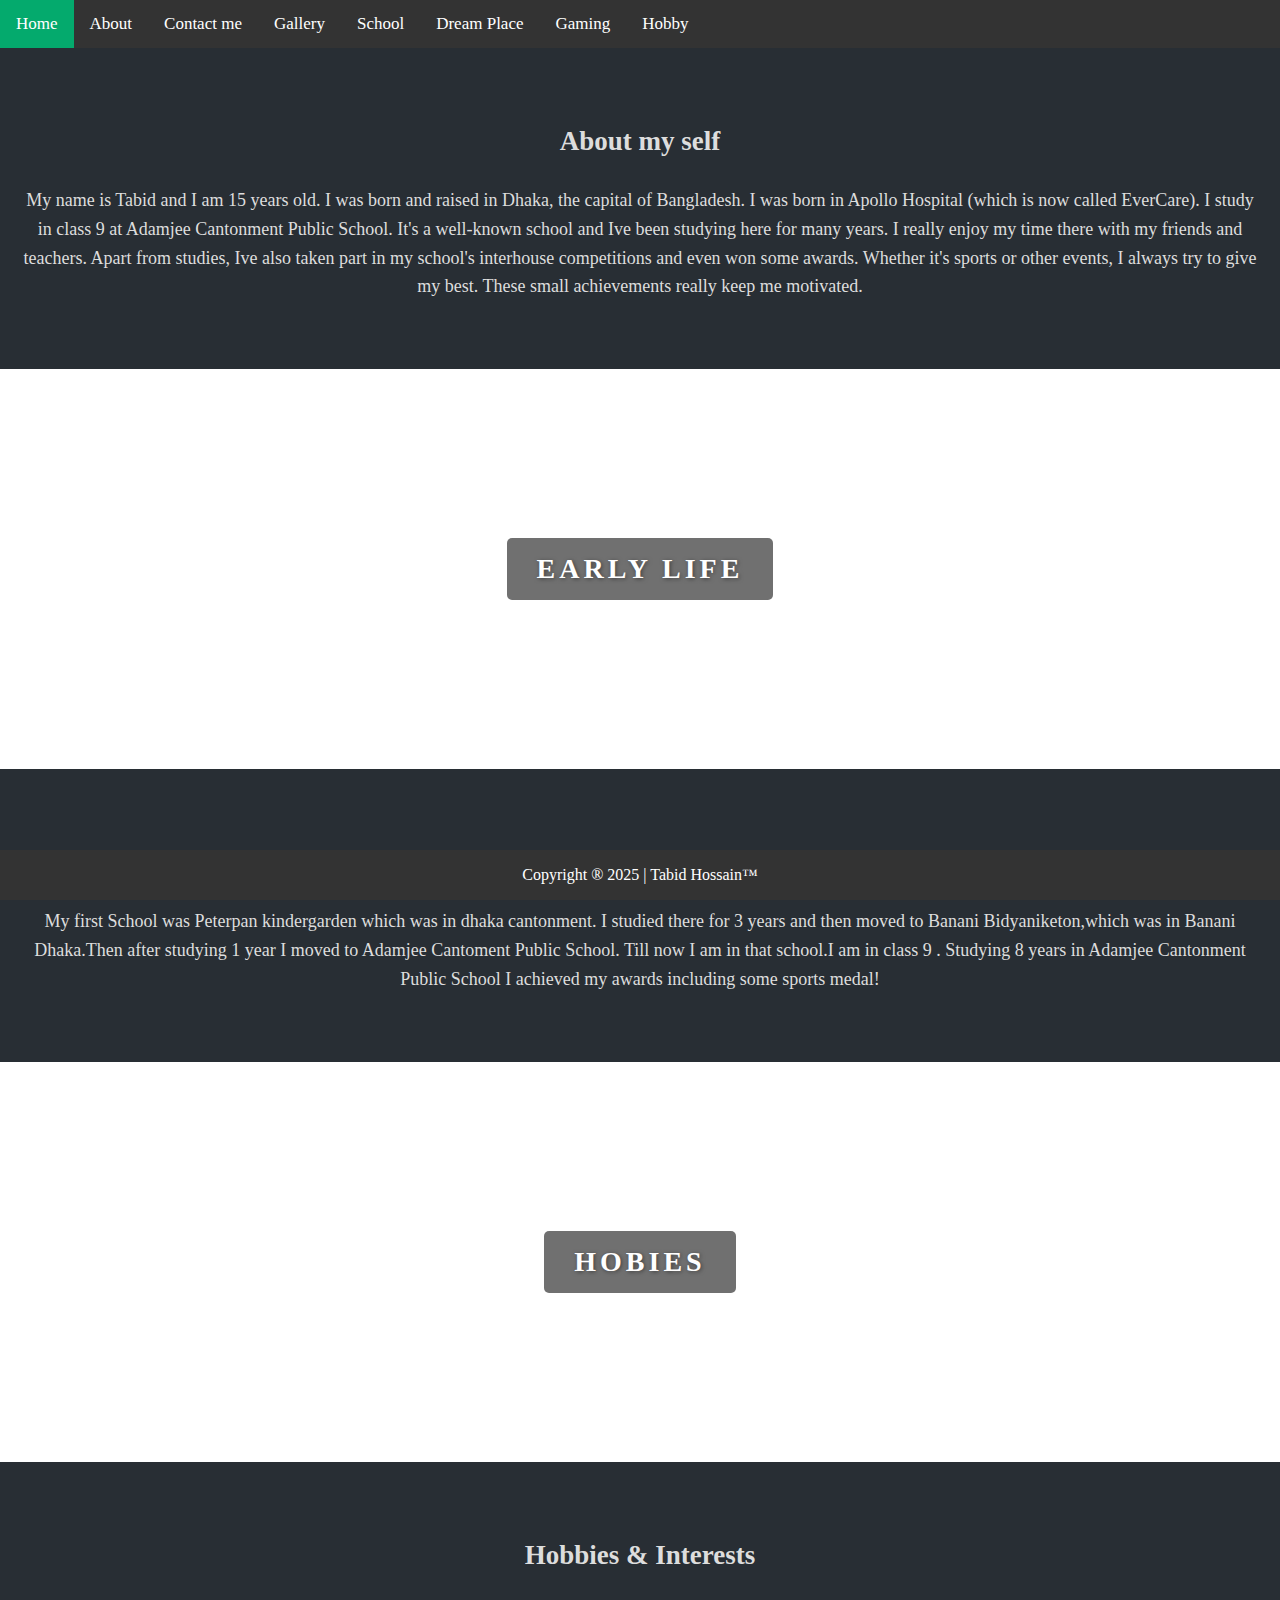
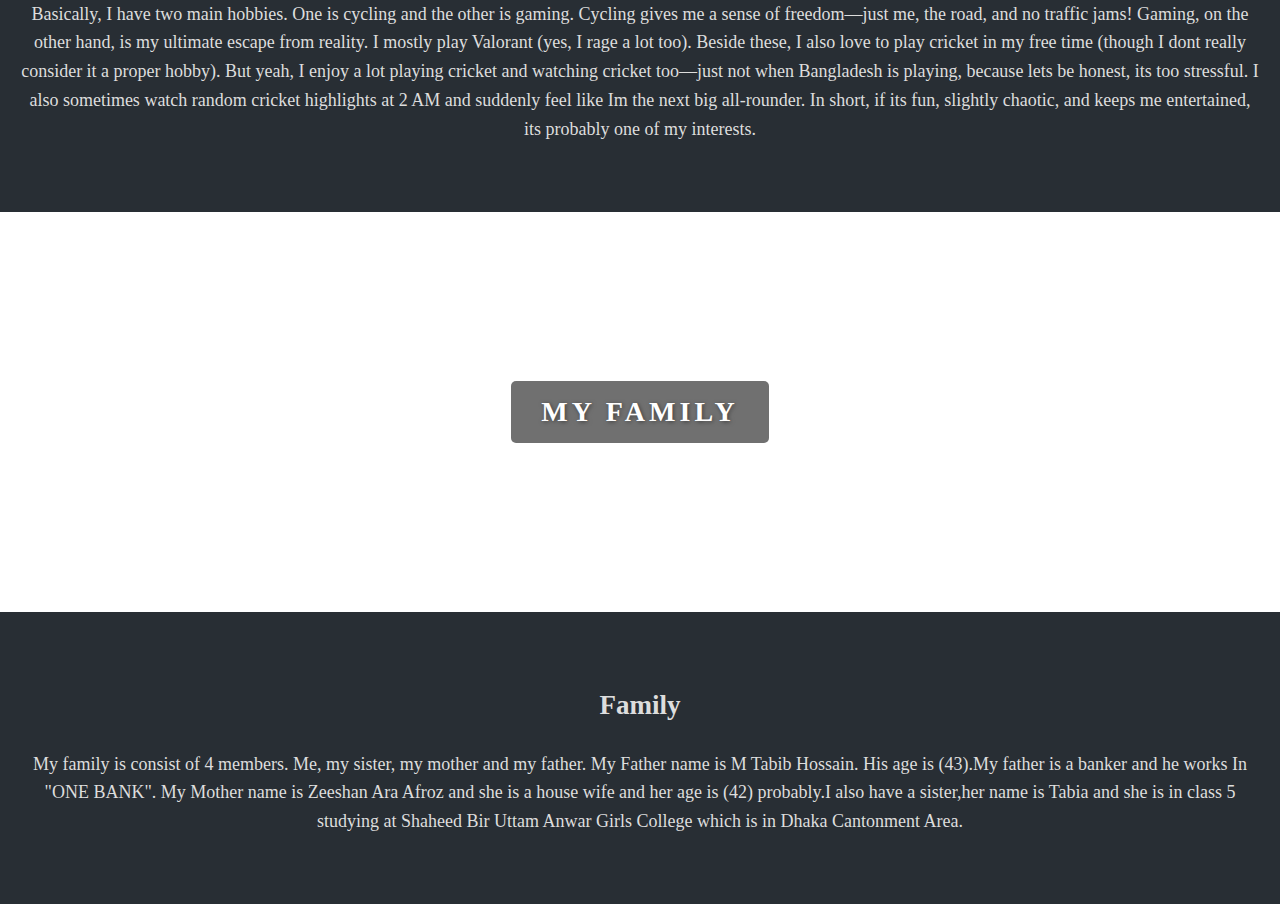
<file: index.html>
<!DOCTYPE html>
<html lang="en">
  <head>
    <meta charset="UTF-8" />
    <meta name="viewport" content="width=device-width, initial-scale=1.0" />
    <title>Document</title>
    <link href="style.css" rel="stylesheet" />
    <style>
      body {
        margin: 0;
        font-family: Impact;
      }

      .topnav {
        overflow: hidden;
        background-color: #333;
      }

      .topnav a {
        float: left;
        display: block;
        color: white;
        text-align: center;
        padding: 14px 16px;
        text-decoration: none;
        font-size: 17px;
        transition: 0.3s;
      }

      .topnav a:hover {
        background-color: #ddd;
        color: black;
      }

      .topnav a.active {
        background-color: #04aa6d;
        color: white;
      }
      .footer {
        position: fixed;
        bottom: 0px;
        right: 0px;
        width: 100%;
        background-color: #333;
        color: white;
        text-align: center;
      }
    </style>
  </head>
  <body class="home">
    <div class="topnav">
      <a class="active" href="index.html">Home</a>
      <a href="about.html">About</a>
      <a href="contactme.html">Contact me</a>
      <a href="gallery.html">Gallery</a>
      <a href="school.html">School</a>
      <a href="dreamplace.html">Dream Place</a>
      <a href="gaming.html">Gaming</a>
      <a href="hobby.html">Hobby</a>
    </div>

    <section class="section section-dark">
      <h2>About my self</h2>
      <p>
        My name is Tabid and I am 15 years old. I was born and raised in Dhaka,
        the capital of Bangladesh. I was born in Apollo Hospital (which is now
        called EverCare). I study in class 9 at Adamjee Cantonment Public
        School. It's a well-known school and Ive been studying here for many
        years. I really enjoy my time there with my friends and teachers. Apart
        from studies, Ive also taken part in my school's interhouse competitions
        and even won some awards. Whether it's sports or other events, I always
        try to give my best. These small achievements really keep me motivated.
      </p>
    </section>
    <div class="pimg1">
      <div class="ptext">
        <span class="border trans">Early Life </span>
      </div>
    </div>

    <section class="section section-dark">
      <h2>Education</h2>
      <p>
        My first School was Peterpan kindergarden which was in dhaka cantonment.
        I studied there for 3 years and then moved to Banani Bidyaniketon,which
        was in Banani Dhaka.Then after studying 1 year I moved to Adamjee
        Cantoment Public School. Till now I am in that school.I am in class 9 .
        Studying 8 years in Adamjee Cantonment Public School I achieved my
        awards including some sports medal!
      </p>
    </section>
    <div class="pimg2">
      <div class="ptext"><span class="border trans">Hobies</span></div>
    </div>

    <section class="section section-dark">
      <h2>Hobbies & Interests</h2>
      <p>
        Basically, I have two main hobbies. One is cycling and the other is
        gaming. Cycling gives me a sense of freedom—just me, the road, and no
        traffic jams! Gaming, on the other hand, is my ultimate escape from
        reality. I mostly play Valorant (yes, I rage a lot too). Beside these, I
        also love to play cricket in my free time (though I dont really consider
        it a proper hobby). But yeah, I enjoy a lot playing cricket and watching
        cricket too—just not when Bangladesh is playing, because lets be honest,
        its too stressful. I also sometimes watch random cricket highlights at 2
        AM and suddenly feel like Im the next big all-rounder. In short, if its
        fun, slightly chaotic, and keeps me entertained, its probably one of my
        interests.
      </p>
    </section>

    <div class="pimg3">
      <div class="ptext"><span class="border trans">My Family </span></div>
    </div>
    <section class="section section-dark">
      <h2>Family</h2>
      <p>
        My family is consist of 4 members. Me, my sister, my mother and my
        father. My Father name is M Tabib Hossain. His age is (43).My father is
        a banker and he works In "ONE BANK". My Mother name is Zeeshan Ara Afroz
        and she is a house wife and her age is (42) probably.I also have a
        sister,her name is Tabia and she is in class 5 studying at Shaheed Bir
        Uttam Anwar Girls College which is in Dhaka Cantonment Area.
      </p>
    </section>
    <div class="footer">
      <p>Copyright ® 2025 | Tabid Hossain™</p>
    </div>
    <script src="script.js"></script>
  </body>
</html>
</file>
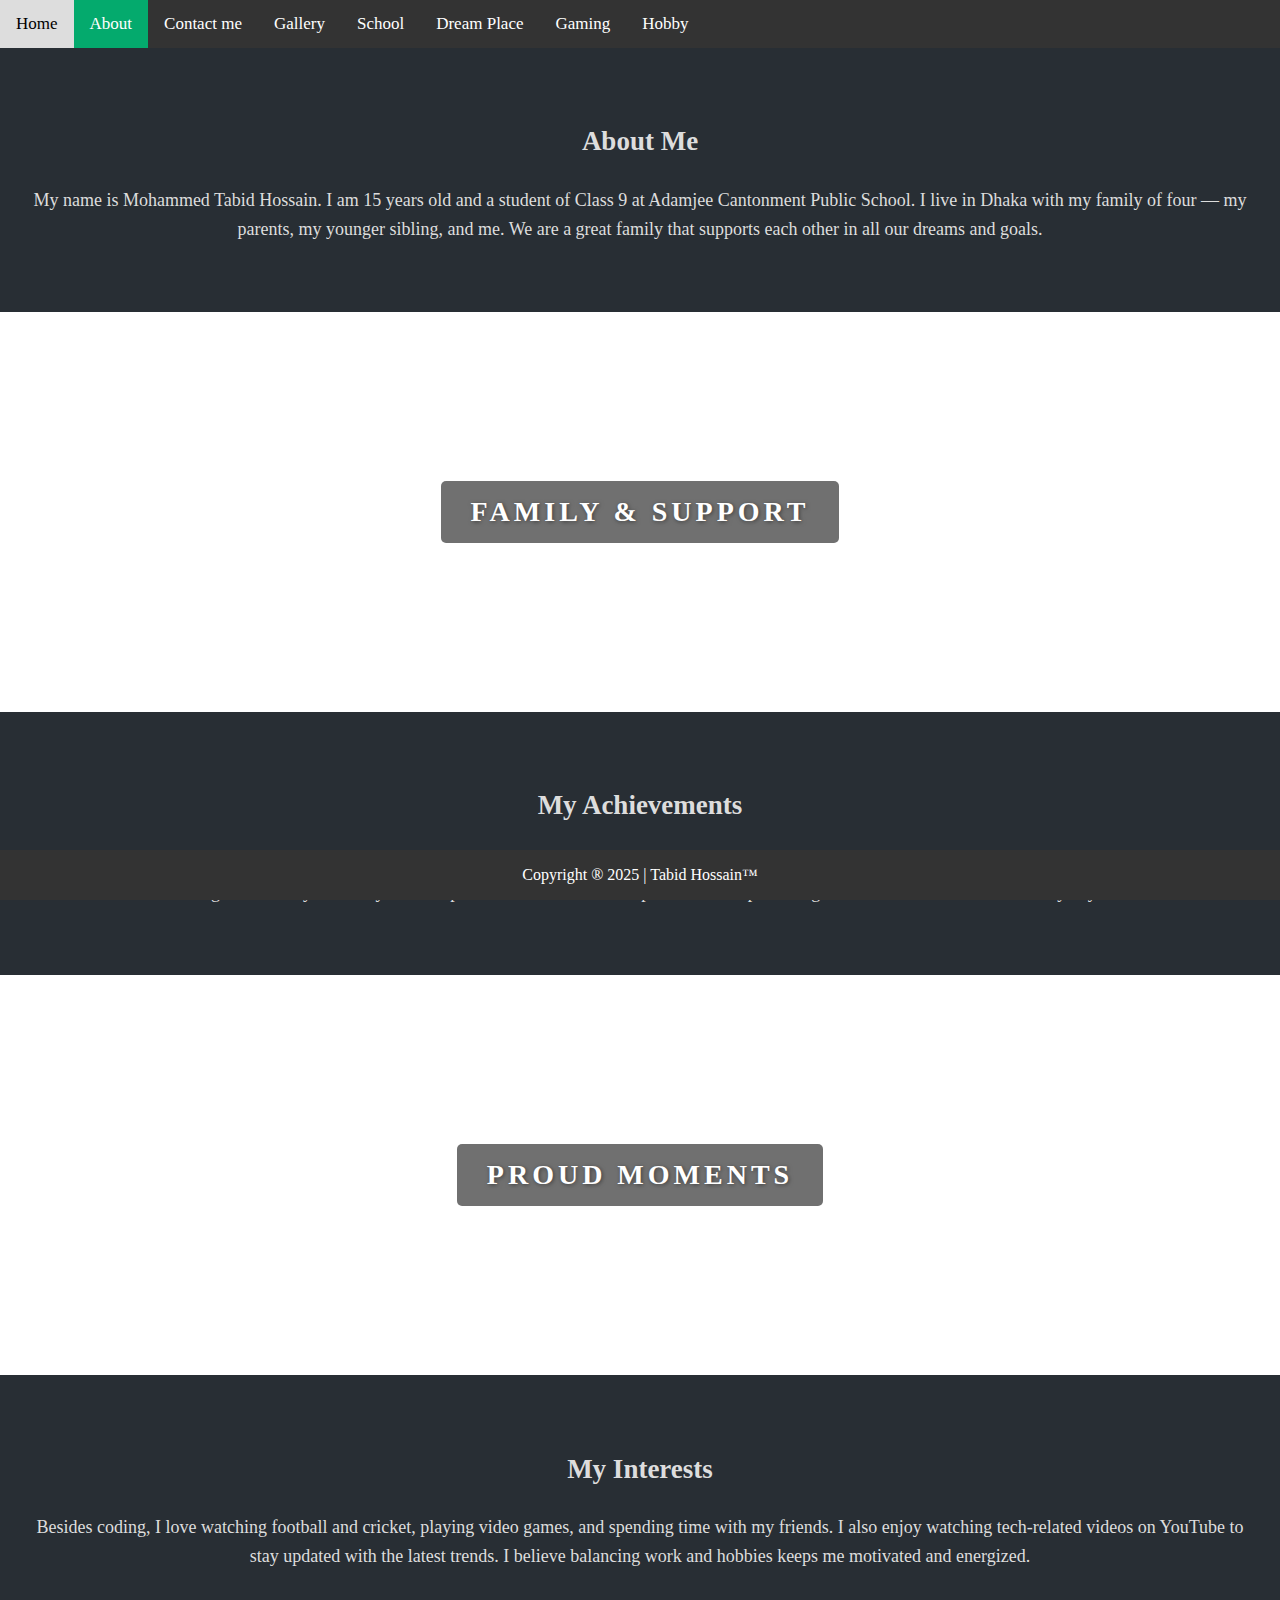
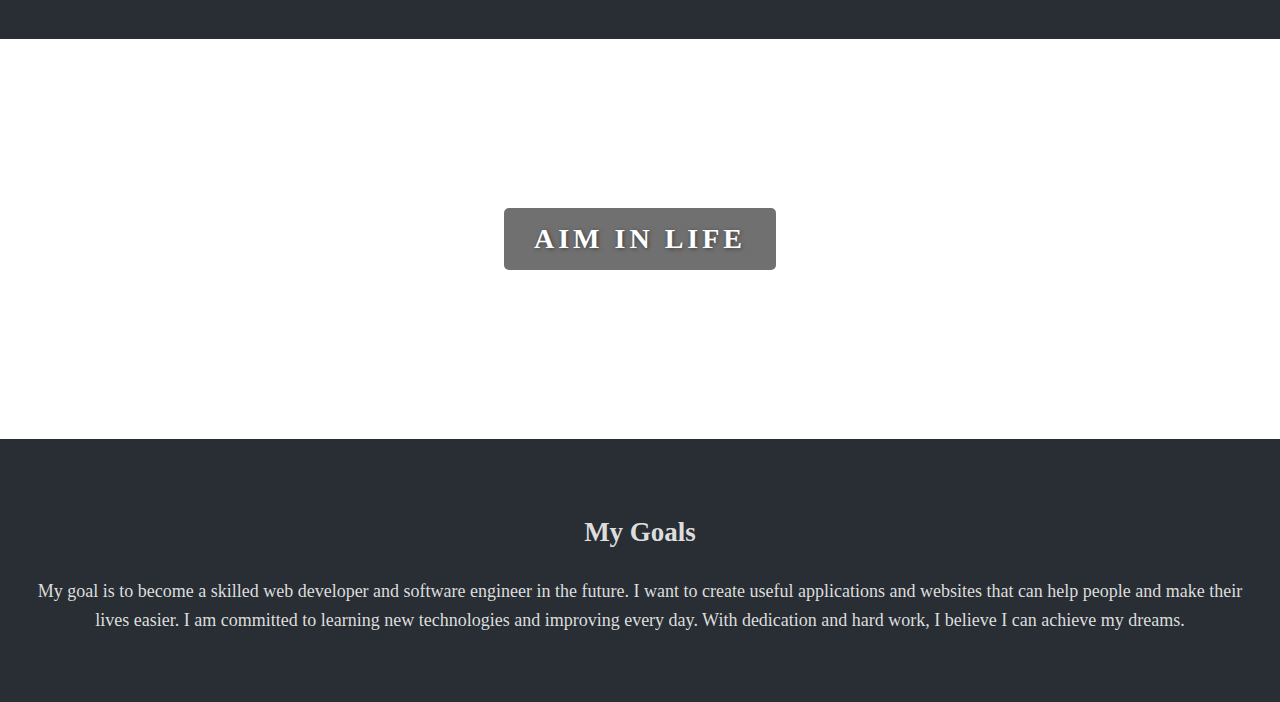
<file: about.html>
<!DOCTYPE html>
<html lang="en">
  <head>
    <meta charset="UTF-8" />
    <meta name="viewport" content="width=device-width, initial-scale=1.0" />
    <title>About Me</title>
    <link href="style.css" rel="stylesheet" />
    <style>
      body {
        margin: 0;
        font-family: Impact;
      }
      .topnav {
        overflow: hidden;
        background-color: #333;
      }
      .topnav a {
        float: left;
        display: block;
        color: white;
        text-align: center;
        padding: 14px 16px;
        text-decoration: none;
        font-size: 17px;
        transition: 0.3s;
      }
      .topnav a:hover {
        background-color: #ddd;
        color: black;
      }
      .topnav a.active {
        background-color: #04aa6d;
        color: white;
      }
      .footer {
        position: fixed;
        bottom: 0px;
        right: 0px;
        width: 100%;
        background-color: #333;
        color: white;
        text-align: center;
      }
    </style>
  </head>
  <body class="about">
    <div class="topnav">
      <a href="index.html">Home</a>
      <a class="active" href="about.html">About</a>
      <a href="contactme.html">Contact me</a>
      <a href="gallery.html">Gallery</a>
      <a href="school.html">School</a>
      <a href="dreamplace.html">Dream Place</a>
      <a href="gaming.html">Gaming</a>
      <a href="hobby.html">Hobby</a>
    </div>

    <section class="section section-dark">
      <h2>About Me</h2>
      <p>
        My name is Mohammed Tabid Hossain. I am 15 years old and a student of
        Class 9 at Adamjee Cantonment Public School. I live in Dhaka with my
        family of four — my parents, my younger sibling, and me. We are a great
        family that supports each other in all our dreams and goals.
      </p>
    </section>

    <div class="pimg1">
      <div class="ptext"><span class="border">Family & Support</span></div>
    </div>

    <section class="section section-dark">
      <h2>My Achievements</h2>
      <p>
        I have always been passionate about computers and technology. One of my
        proudest achievements is building this personal website by myself. In
        school, I have been recognized for my creativity and computer skills in
        various competitions. I keep learning new skills to become better every
        day.
      </p>
    </section>

    <div class="pimg2">
      <div class="ptext"><span class="border">Proud Moments</span></div>
    </div>

    <section class="section section-dark">
      <h2>My Interests</h2>
      <p>
        Besides coding, I love watching football and cricket, playing video
        games, and spending time with my friends. I also enjoy watching
        tech-related videos on YouTube to stay updated with the latest trends. I
        believe balancing work and hobbies keeps me motivated and energized.
      </p>
    </section>

    <div class="pimg3">
      <div class="ptext"><span class="border">Aim in life</span></div>
    </div>

    <section class="section section-dark">
      <h2>My Goals</h2>
      <p>
        My goal is to become a skilled web developer and software engineer in
        the future. I want to create useful applications and websites that can
        help people and make their lives easier. I am committed to learning new
        technologies and improving every day. With dedication and hard work, I
        believe I can achieve my dreams.
      </p>
    </section>
    <div class="footer">
      <p>Copyright ® 2025 | Tabid Hossain™</p>
    </div>
  </body>
</html>
</file>
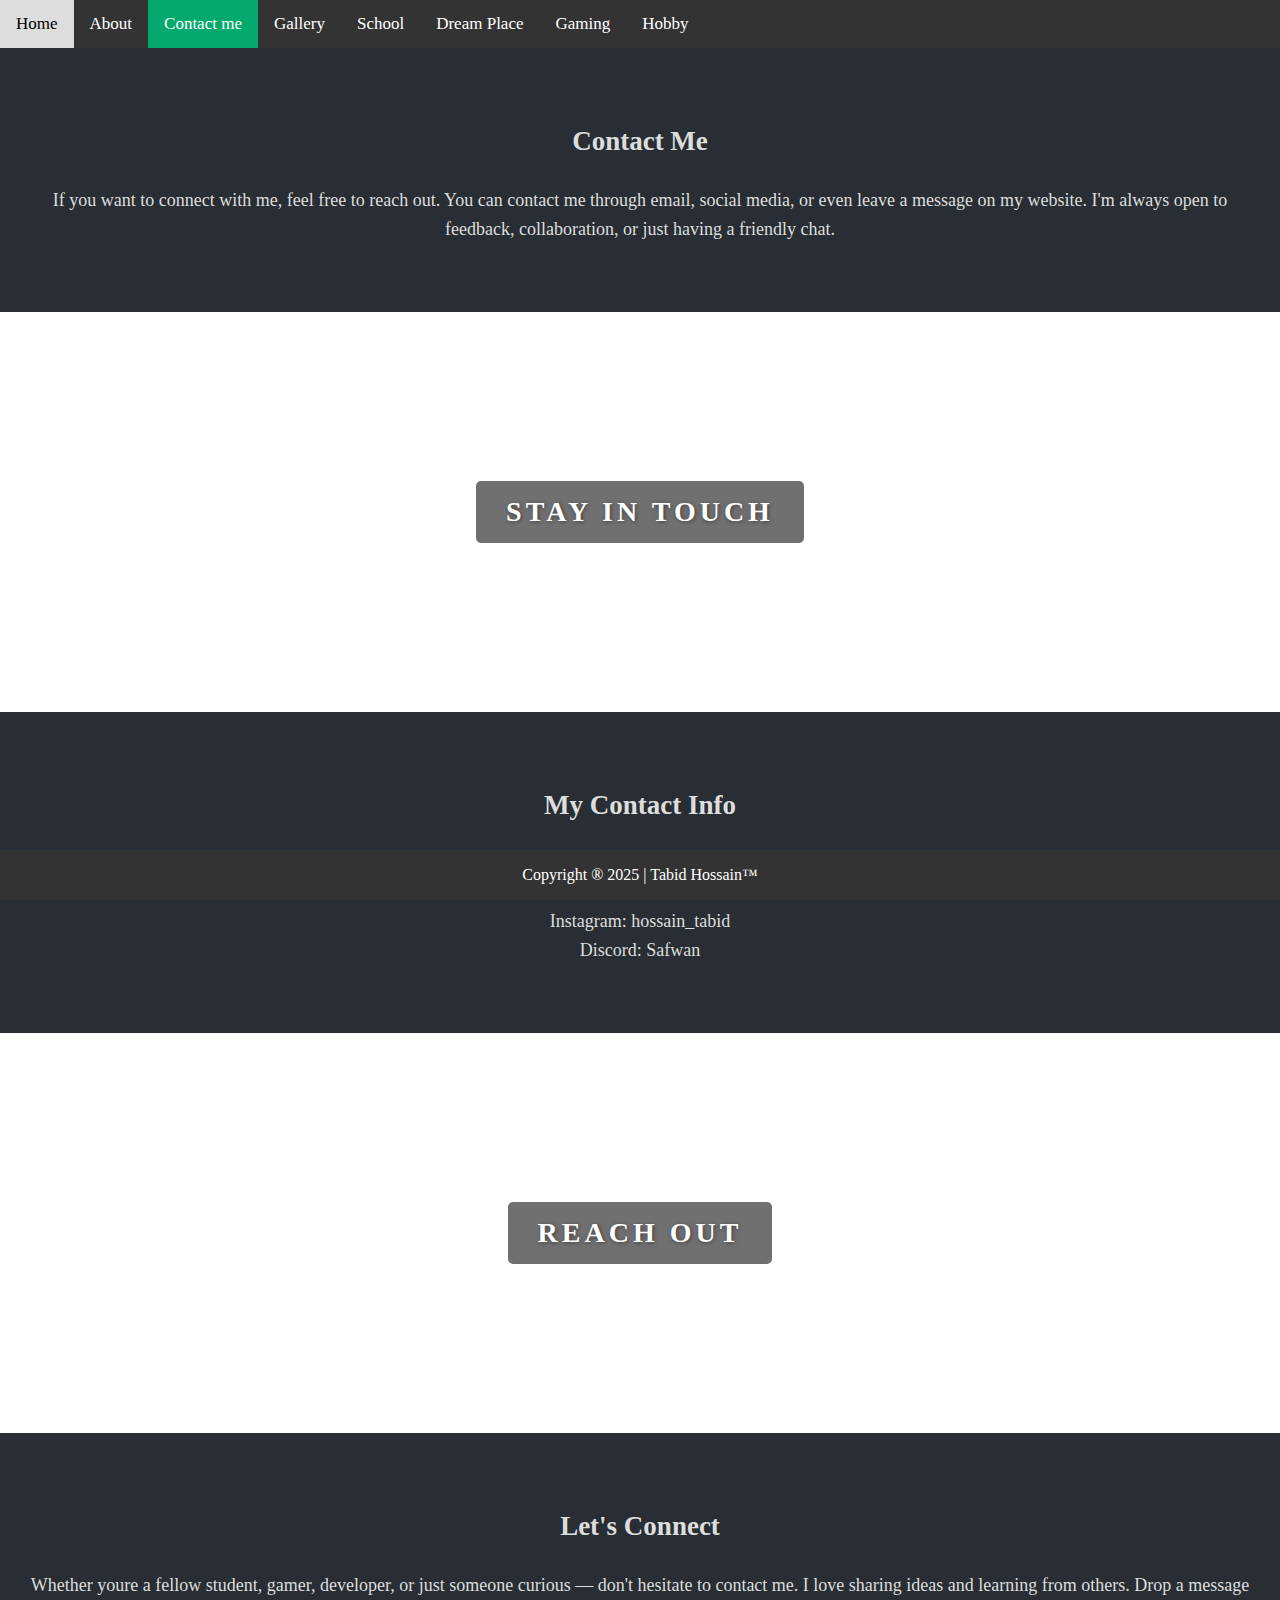
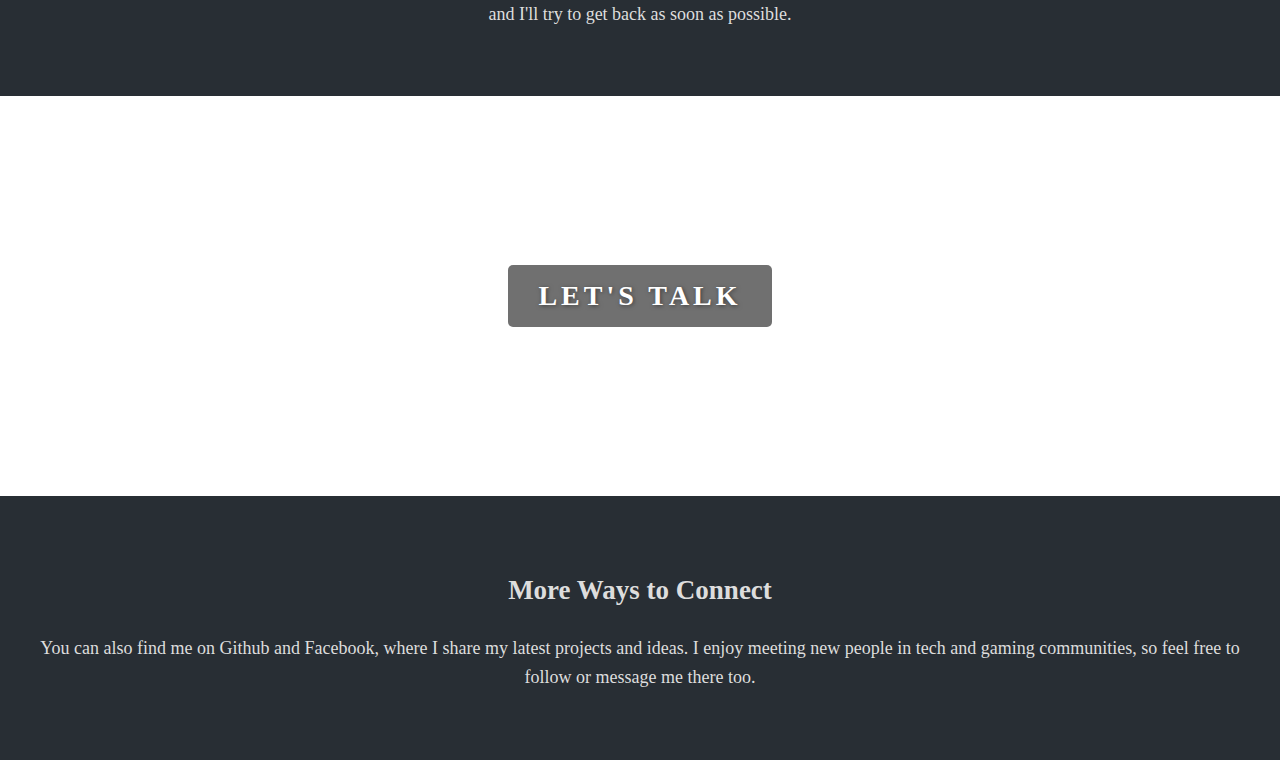
<file: contactme.html>
<!DOCTYPE html>
<html lang="en">
  <head>
    <meta charset="UTF-8" />
    <meta name="viewport" content="width=device-width, initial-scale=1.0" />
    <title>Contact Me</title>
    <link href="style.css" rel="stylesheet" />
    <style>
      body {
        margin: 0;
        font-family: Impact;
      }
      .topnav {
        overflow: hidden;
        background-color: #333;
      }
      .topnav a {
        float: left;
        display: block;
        color: white;
        text-align: center;
        padding: 14px 16px;
        text-decoration: none;
        font-size: 17px;
        transition: 0.3s;
      }
      .topnav a:hover {
        background-color: #ddd;
        color: black;
      }
      .topnav a.active {
        background-color: #04aa6d;
        color: white;
      }
      .footer {
        position: fixed;
        bottom: 0px;
        right: 0px;
        width: 100%;
        background-color: #333;
        color: white;
        text-align: center;
      }
    </style>
  </head>
  <body class="contact">
    <div class="topnav">
      <a href="index.html">Home</a>
      <a href="about.html">About</a>
      <a class="active" href="contactme.html">Contact me</a>
      <a href="gallery.html">Gallery</a>
      <a href="school.html">School</a>
      <a href="dreamplace.html">Dream Place</a>
      <a href="gaming.html">Gaming</a>
      <a href="hobby.html">Hobby</a>
    </div>

    <section class="section section-dark">
      <h2>Contact Me</h2>
      <p>
        If you want to connect with me, feel free to reach out. You can contact
        me through email, social media, or even leave a message on my website.
        I'm always open to feedback, collaboration, or just having a friendly
        chat.
      </p>
    </section>

    <div class="pimg1">
      <div class="ptext"><span class="border">Stay in Touch</span></div>
    </div>

    <section class="section section-dark">
      <h2>My Contact Info</h2>
      <p>
        Email: tabid.hossain2009@gmail.com <br />
        Phone: +880 01575308475 <br />
        Instagram: hossain_tabid <br />
        Discord: Safwan
      </p>
    </section>

    <div class="pimg2">
      <div class="ptext"><span class="border">Reach Out</span></div>
    </div>

    <section class="section section-dark">
      <h2>Let's Connect</h2>
      <p>
        Whether youre a fellow student, gamer, developer, or just someone
        curious — don't hesitate to contact me. I love sharing ideas and
        learning from others. Drop a message and I'll try to get back as soon as
        possible.
      </p>
    </section>

    <div class="pimg3">
      <div class="ptext"><span class="border">Let's Talk</span></div>
    </div>

    <section class="section section-dark">
      <h2>More Ways to Connect</h2>
      <p>
        You can also find me on Github and Facebook, where I share my latest
        projects and ideas. I enjoy meeting new people in tech and gaming
        communities, so feel free to follow or message me there too.
      </p>
    </section>
    <div class="footer">
      <p>Copyright ® 2025 | Tabid Hossain™</p>
    </div>
  </body>
</html>
</file>
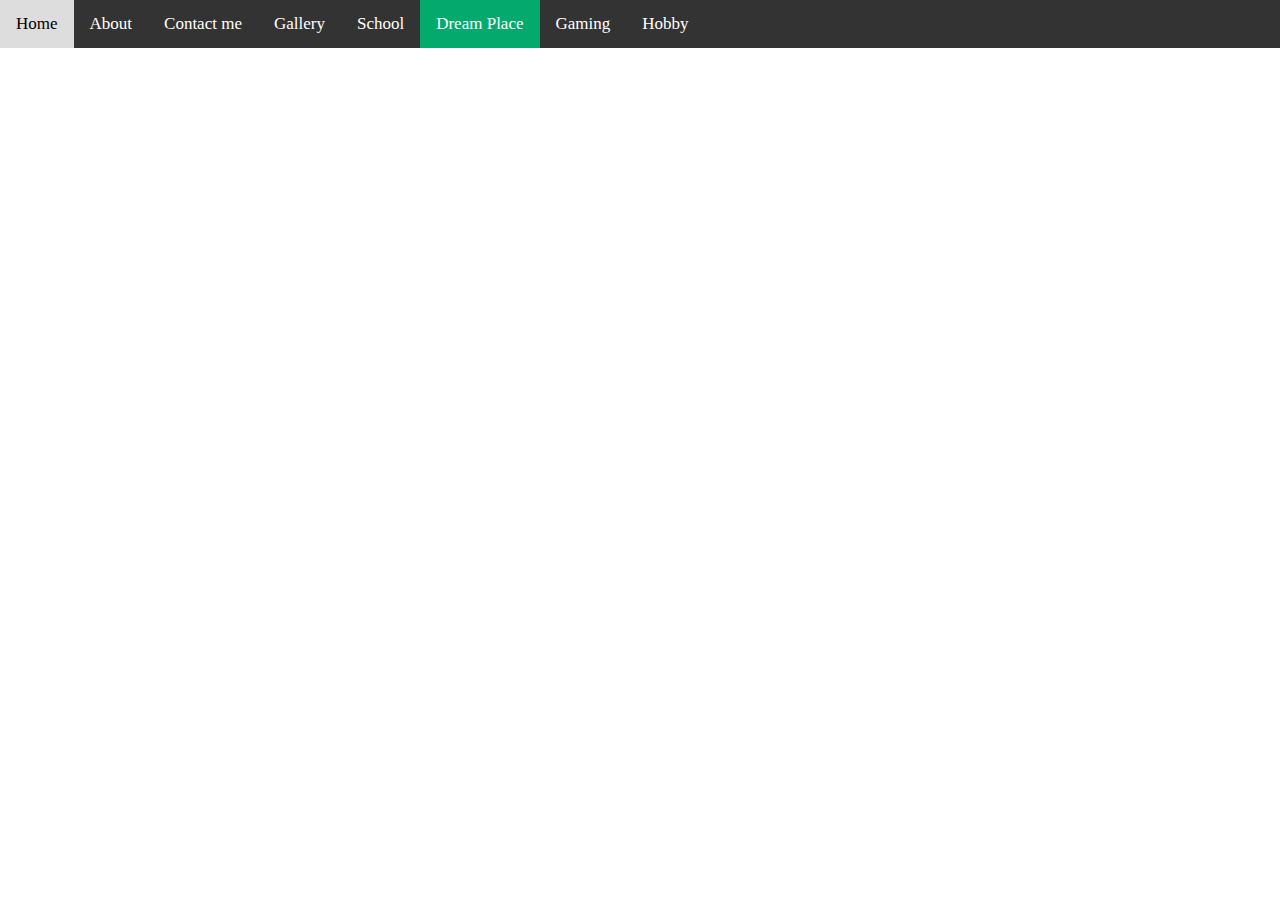
<file: dreamplace.html>
<!DOCTYPE html>
<html lang="en">
  <head>
    <meta charset="UTF-8" />
    <meta name="viewport" content="width=device-width, initial-scale=1.0" />
    <title>Document</title>
    <link href="style.css" rel="stylesheet" />
    <style>
      body {
        margin: 0;
        font-family: Impact;
      }

      .topnav {
        overflow: hidden;
        background-color: #333;
      }

      .topnav a {
        float: left;
        display: block;
        color: white;
        text-align: center;
        padding: 14px 16px;
        text-decoration: none;
        font-size: 17px;
        transition: 0.3s;
      }

      .topnav a:hover {
        background-color: #ddd;
        color: black;
      }

      .topnav a.active {
        background-color: #04aa6d;
        color: white;
      }
    </style>
  </head>
  <body>
    <div class="topnav">
      <a href="index.html">Home</a>
      <a href="about.html">About</a>
      <a href="contactme.html">Contact me</a>
      <a href="gallery.html">Gallery</a>
      <a href="school.html">School</a>
      <a class="active" href="dreamplace.html">Dream Place</a>
      <a href="gaming.html">Gaming</a>
      <a href="hobby.html">Hobby</a>
    </div>
    <script src="script.js"></script>
  </body>
</html>
</file>
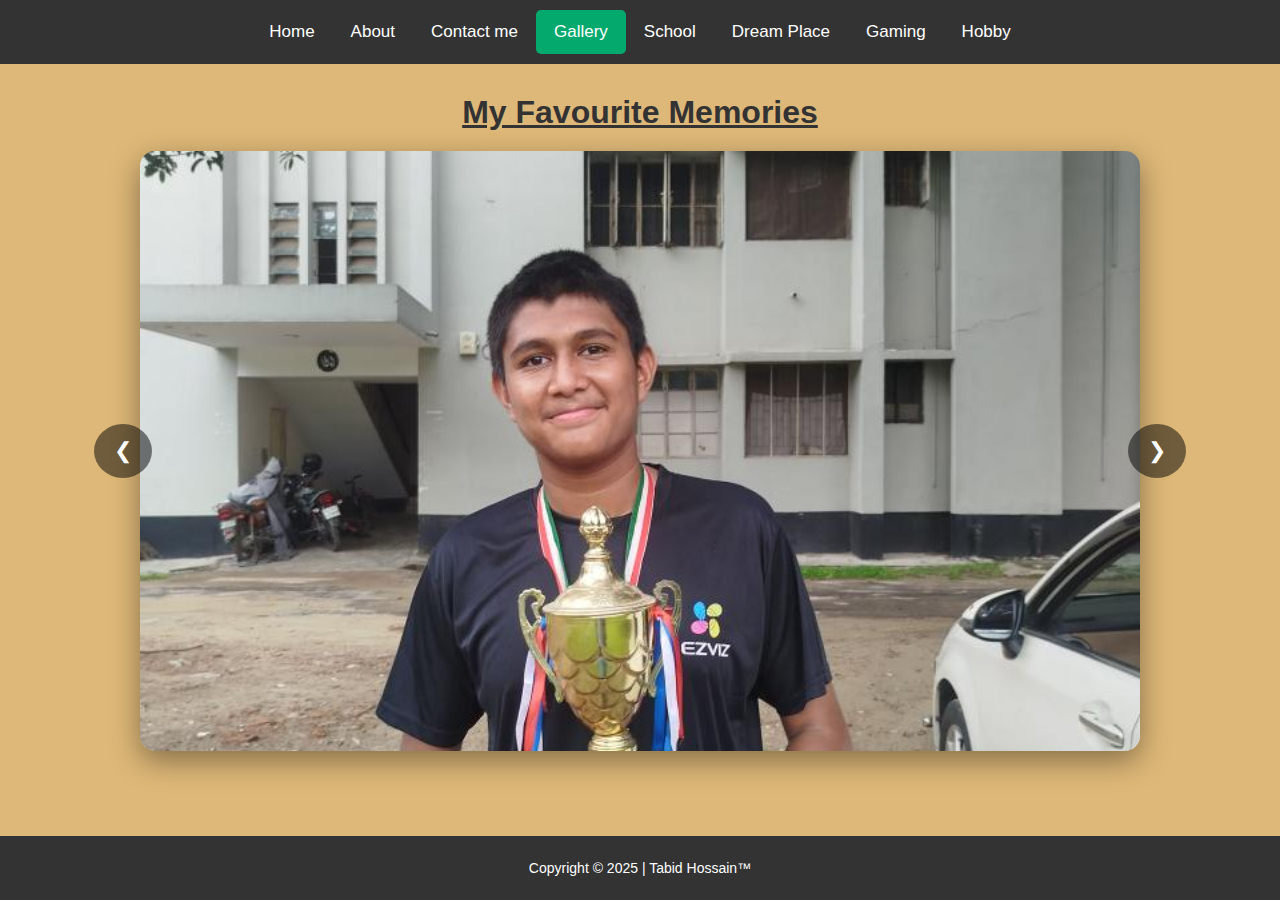
<file: gallery.html>
<!DOCTYPE html>
<html lang="en">
  <head>
    <meta charset="UTF-8" />
    <meta name="viewport" content="width=device-width, initial-scale=1.0" />
    <title>Gallery</title>
    <style>
      body {
        margin: 0;
        font-family: Impact, sans-serif;
        background-color: #deb878;
      }

      .topnav {
        display: flex;
        flex-wrap: wrap;
        justify-content: center;
        background-color: #333;
        padding: 10px 0;
      }

      .topnav a {
        color: white;
        text-align: center;
        padding: 12px 18px;
        text-decoration: none;
        font-size: 17px;
        transition: 0.3s ease;
      }

      .topnav a:hover {
        background-color: #ddd;
        color: black;
        border-radius: 5px;
      }

      .topnav a.active {
        background-color: #04aa6d;
        color: white;
        border-radius: 5px;
      }

      h1 {
        text-align: center;
        text-decoration: underline;
        text-transform: capitalize;
        margin: 30px 0 20px;
        color: #333;
      }

      .carousel-container {
        display: flex;
        justify-content: center;
        align-items: center;
        position: relative;
        height: 600px;
        max-width: 90%;
        margin: auto;
      }

      .myslides {
        display: none;
        height: 100%;
        width: 100%;
        max-width: 1000px;
        object-fit: cover;
        border-radius: 15px;
        box-shadow: 0 10px 30px rgba(0, 0, 0, 0.4);
        transition: transform 0.4s ease, opacity 0.5s ease;
      }

      .carousel-btn {
        position: absolute;
        top: 50%;
        transform: translateY(-50%);
        background-color: rgba(0, 0, 0, 0.5);
        color: white;
        border: none;
        padding: 14px 20px;
        font-size: 22px;
        cursor: pointer;
        border-radius: 50%;
        z-index: 2;
        transition: background-color 0.3s ease;
      }

      .prev-btn {
        left: 30px;
      }

      .next-btn {
        right: 30px;
      }

      .carousel-btn:hover {
        background-color: #222;
      }

      .footer {
        position: fixed;
        bottom: 0;
        width: 100%;
        background-color: #333;
        color: white;
        text-align: center;
        padding: 10px 0;
        font-size: 14px;
      }

      @media screen and (max-width: 768px) {
        .carousel-container {
          height: 300px;
        }

        .carousel-btn {
          padding: 10px 14px;
          font-size: 16px;
        }

        .myslides {
          border-radius: 10px;
        }
      }
    </style>
  </head>
  <body>
    <div class="topnav">
      <a href="index.html">Home</a>
      <a href="about.html">About</a>
      <a href="contactme.html">Contact me</a>
      <a class="active" href="gallery.html">Gallery</a>
      <a href="school.html">School</a>
      <a href="dreamplace.html">Dream Place</a>
      <a href="gaming.html">Gaming</a>
      <a href="hobby.html">Hobby</a>
    </div>

    <h1>My Favourite Memories</h1>

    <div class="carousel-container">
      <button class="carousel-btn prev-btn" onclick="changeSlide(-1)">
        &#10094;
      </button>

      <img class="myslides" src="img1.jpg" alt="Slide1" />
      <img class="myslides" src="img2.jpg" alt="Slide2" />
      <img class="myslides" src="img3.jpg" alt="Slide3" />
      <img class="myslides" src="img4.jpg" alt="Slide4" />
      <img class="myslides" src="img5.jpg" alt="Slide5" />
      <img class="myslides" src="img6.jpg" alt="Slide6" />

      <button class="carousel-btn next-btn" onclick="changeSlide(1)">
        &#10095;
      </button>
    </div>

    <div class="footer">
      <p>Copyright © 2025 | Tabid Hossain™</p>
    </div>

    <script>
      let index = 0;
      const slides = document.getElementsByClassName("myslides");

      function showSlide(n) {
        if (n >= slides.length) index = 0;
        if (n < 0) index = slides.length - 1;

        for (let i = 0; i < slides.length; i++) {
          slides[i].style.display = "none";
        }

        slides[index].style.display = "block";
      }

      function changeSlide(n) {
        index += n;
        showSlide(index);
      }

      window.onload = () => {
        showSlide(index);
      };
    </script>
  </body>
</html>
</file>
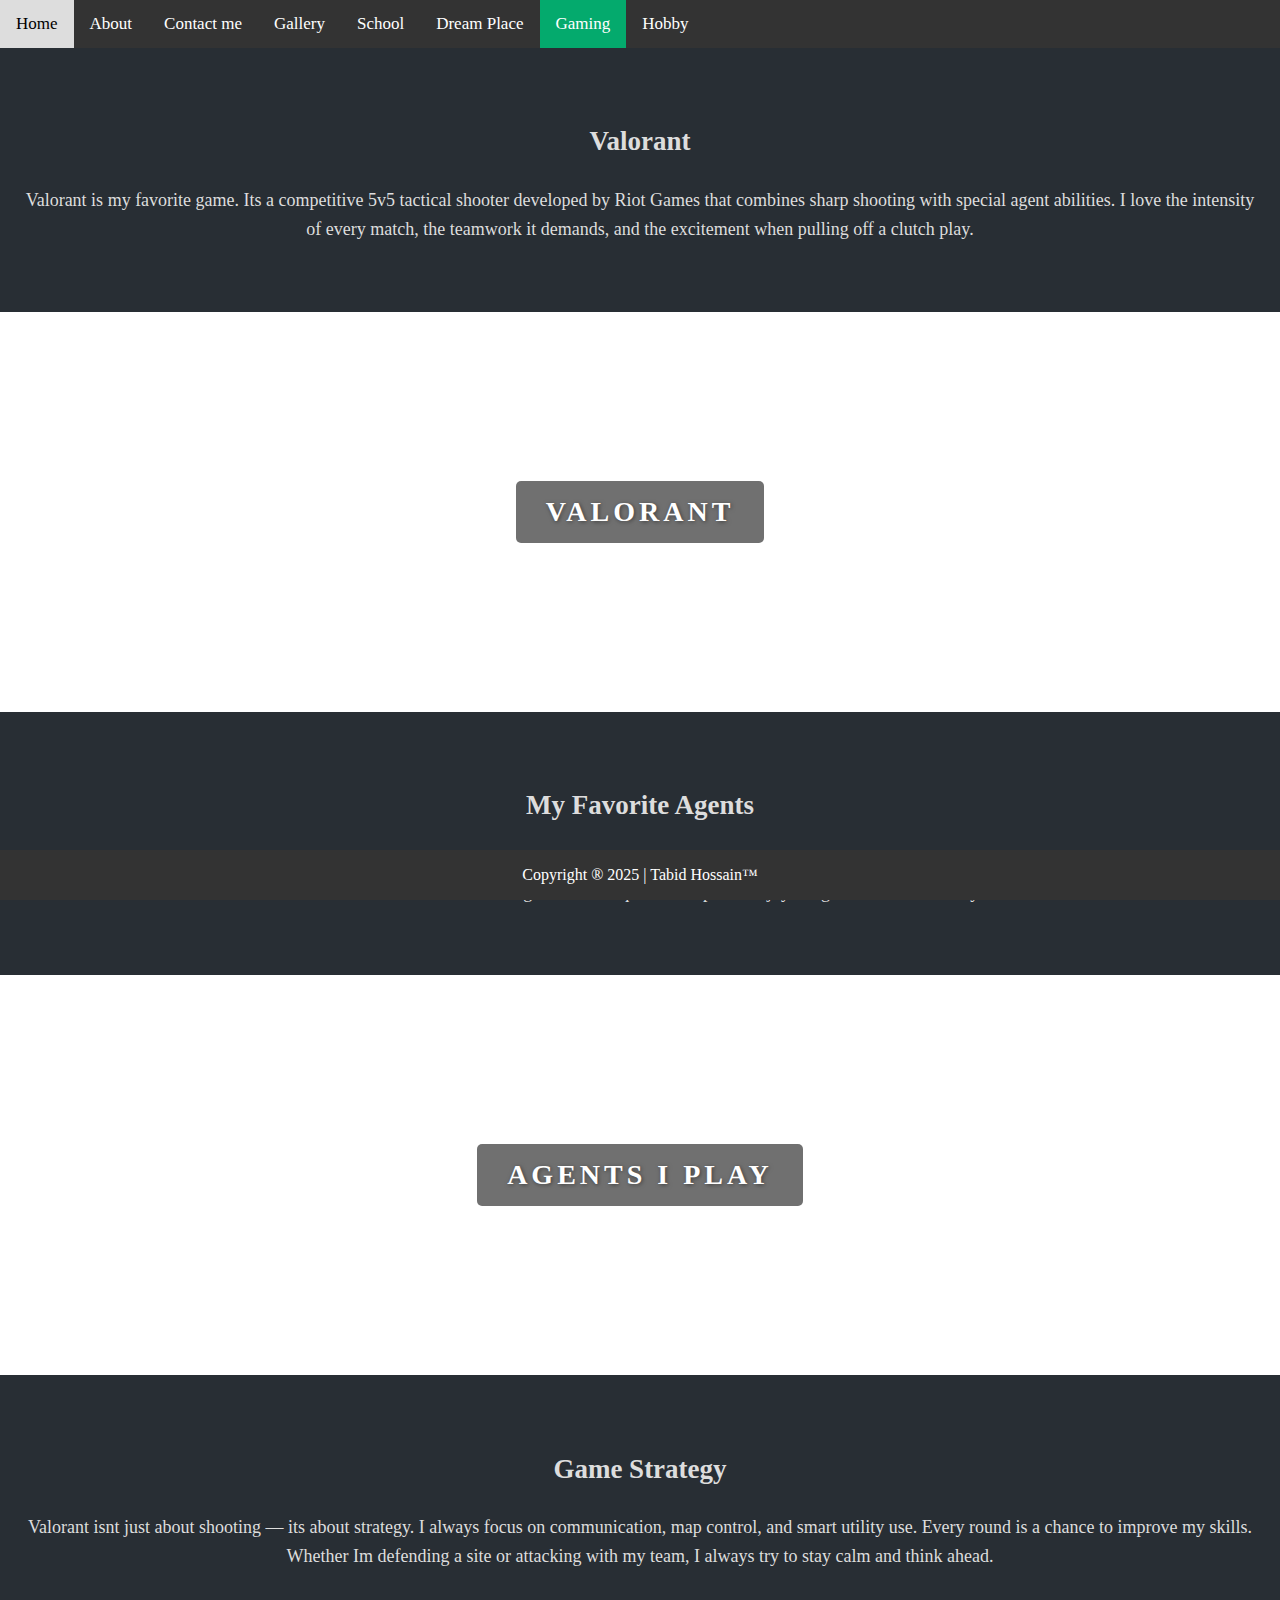
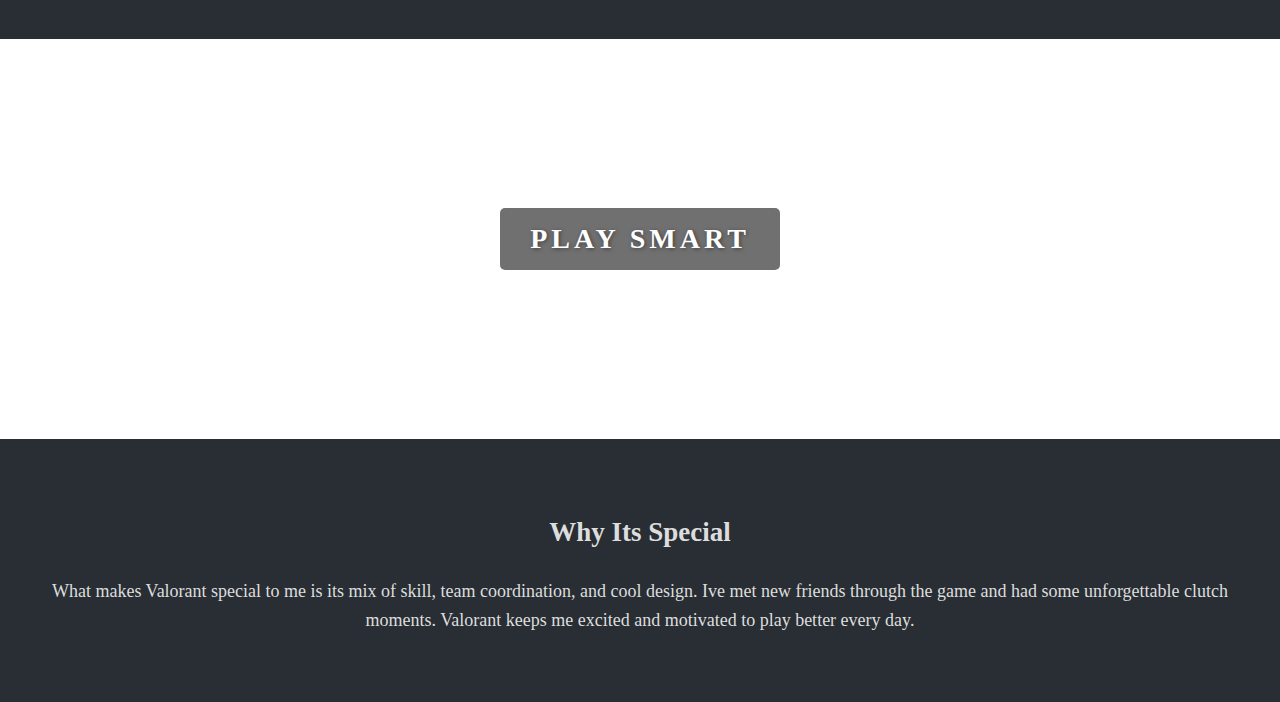
<file: gaming.html>
<!DOCTYPE html>
<html lang="en">
  <head>
    <meta charset="UTF-8" />
    <meta name="viewport" content="width=device-width, initial-scale=1.0" />
    <title>Gaming</title>
    <link href="style.css" rel="stylesheet" />
    <style>
      body {
        margin: 0;
        font-family: Impact;
      }
      .topnav {
        overflow: hidden;
        background-color: #333;
      }
      .topnav a {
        float: left;
        display: block;
        color: white;
        text-align: center;
        padding: 14px 16px;
        text-decoration: none;
        font-size: 17px;
        transition: 0.3s;
      }
      .topnav a:hover {
        background-color: #ddd;
        color: black;
      }
      .topnav a.active {
        background-color: #04aa6d;
        color: white;
      }
      .footer {
        position: fixed;
        bottom: 0px;
        right: 0px;
        width: 100%;
        background-color: #333;
        color: white;
        text-align: center;
      }
    </style>
  </head>
  <body class="gaming">
    <div class="topnav">
      <a href="index.html">Home</a>
      <a href="about.html">About</a>
      <a href="contactme.html">Contact me</a>
      <a href="gallery.html">Gallery</a>
      <a href="school.html">School</a>
      <a href="dreamplace.html">Dream Place</a>
      <a class="active" href="gaming.html">Gaming</a>
      <a href="hobby.html">Hobby</a>
    </div>

    <section class="section section-dark">
      <h2>Valorant</h2>
      <p>
        Valorant is my favorite game. Its a competitive 5v5 tactical shooter
        developed by Riot Games that combines sharp shooting with special agent
        abilities. I love the intensity of every match, the teamwork it demands,
        and the excitement when pulling off a clutch play.
      </p>
    </section>

    <div class="pimg1">
      <div class="ptext"><span class="border">VALORANT</span></div>
    </div>

    <section class="section section-dark">
      <h2>My Favorite Agents</h2>
      <p>
        My favorite agents are Jett, Reyna, and Phoenix. I like Jett for her
        speed and aggressive playstyle, Reyna for her healing and damage
        potential, and Phoenix for his self-revive and flash abilities. Each
        agent feels unique and helps me enjoy the game in different ways.
      </p>
    </section>

    <div class="pimg2">
      <div class="ptext"><span class="border">Agents I Play</span></div>
    </div>

    <section class="section section-dark">
      <h2>Game Strategy</h2>
      <p>
        Valorant isnt just about shooting — its about strategy. I always focus
        on communication, map control, and smart utility use. Every round is a
        chance to improve my skills. Whether Im defending a site or attacking
        with my team, I always try to stay calm and think ahead.
      </p>
    </section>

    <div class="pimg3">
      <div class="ptext"><span class="border">Play Smart</span></div>
    </div>

    <section class="section section-dark">
      <h2>Why Its Special</h2>
      <p>
        What makes Valorant special to me is its mix of skill, team
        coordination, and cool design. Ive met new friends through the game and
        had some unforgettable clutch moments. Valorant keeps me excited and
        motivated to play better every day.
      </p>
    </section>
    <div class="footer">
      <p>Copyright ® 2025 | Tabid Hossain™</p>
    </div>
  </body>
</html>
</file>
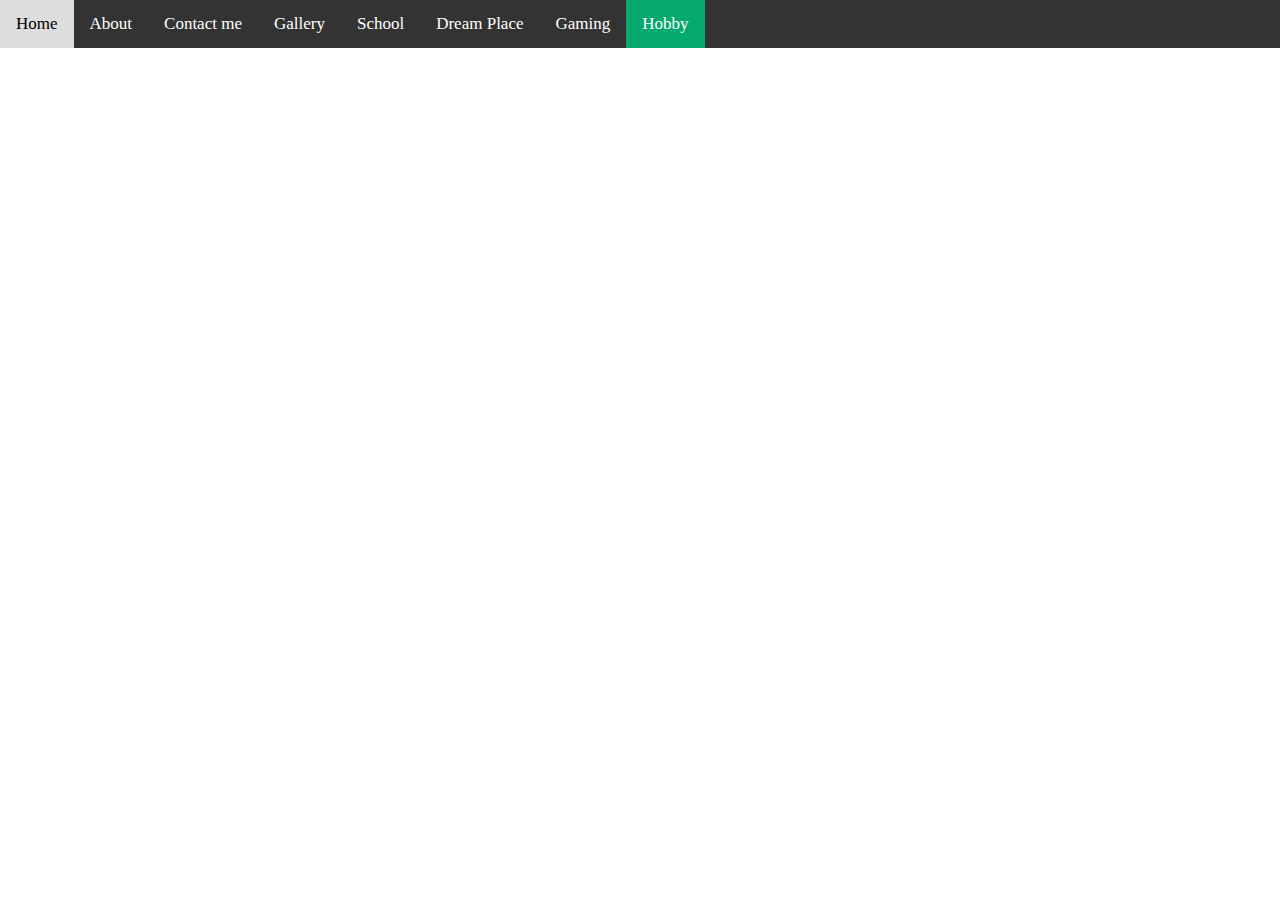
<file: hobby.html>
<!DOCTYPE html>
<html lang="en">
  <head>
    <meta charset="UTF-8" />
    <meta name="viewport" content="width=device-width, initial-scale=1.0" />
    <title>Document</title>
    <link href="style.css" rel="stylesheet" />
    <style>
      body {
        margin: 0;
        font-family: Impact;
      }

      .topnav {
        overflow: hidden;
        background-color: #333;
      }

      .topnav a {
        float: left;
        display: block;
        color: white;
        text-align: center;
        padding: 14px 16px;
        text-decoration: none;
        font-size: 17px;
        transition: 0.3s;
      }

      .topnav a:hover {
        background-color: #ddd;
        color: black;
      }

      .topnav a.active {
        background-color: #04aa6d;
        color: white;
      }
    </style>
  </head>
  <body>
    <div class="topnav">
      <a href="index.html">Home</a>
      <a href="about.html">About</a>
      <a href="contactme.html">Contact me</a>
      <a href="gallery.html">Gallery</a>
      <a href="school.html">School</a>
      <a href="dreamplace.html">Dream Place</a>
      <a href="gaming.html">Gaming</a>
      <a class="active" href="hobby.html">Hobby</a>
    </div>
    <script src="script.js"></script>
  </body>
</html>
</file>
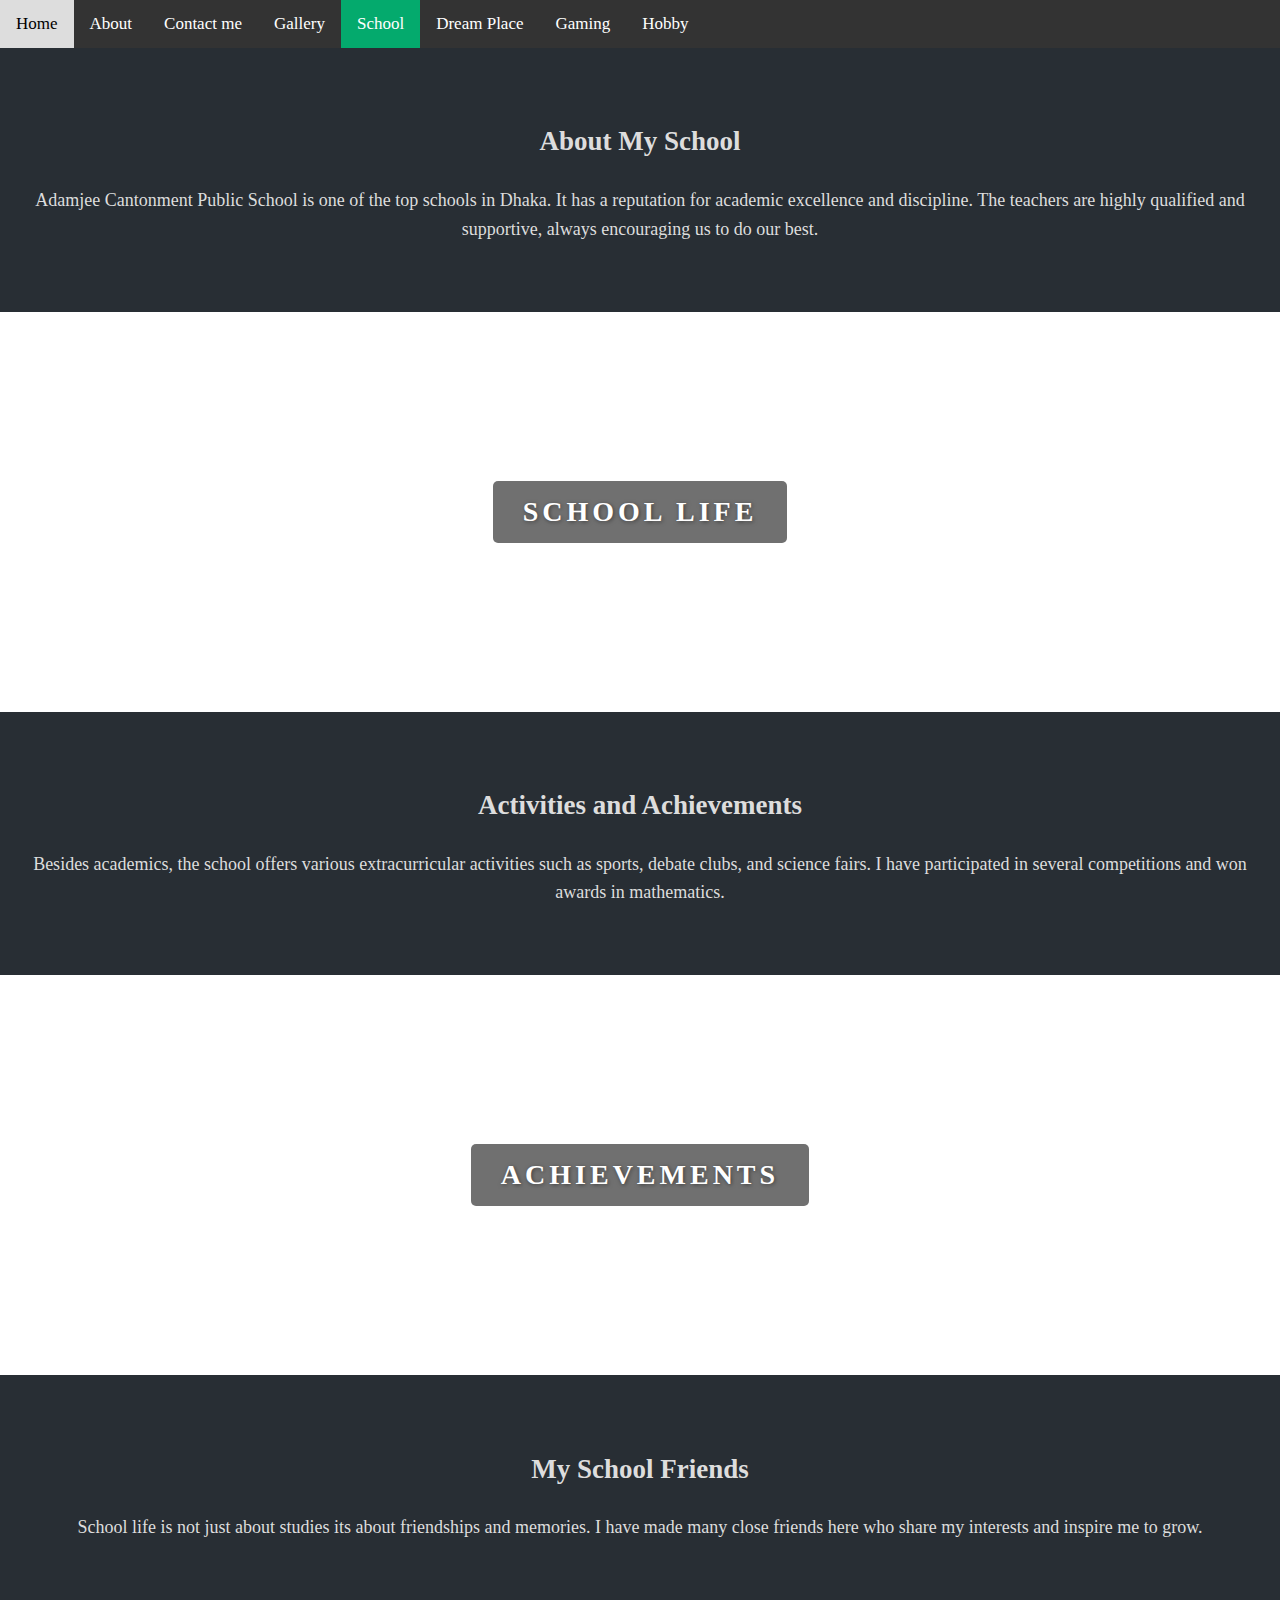
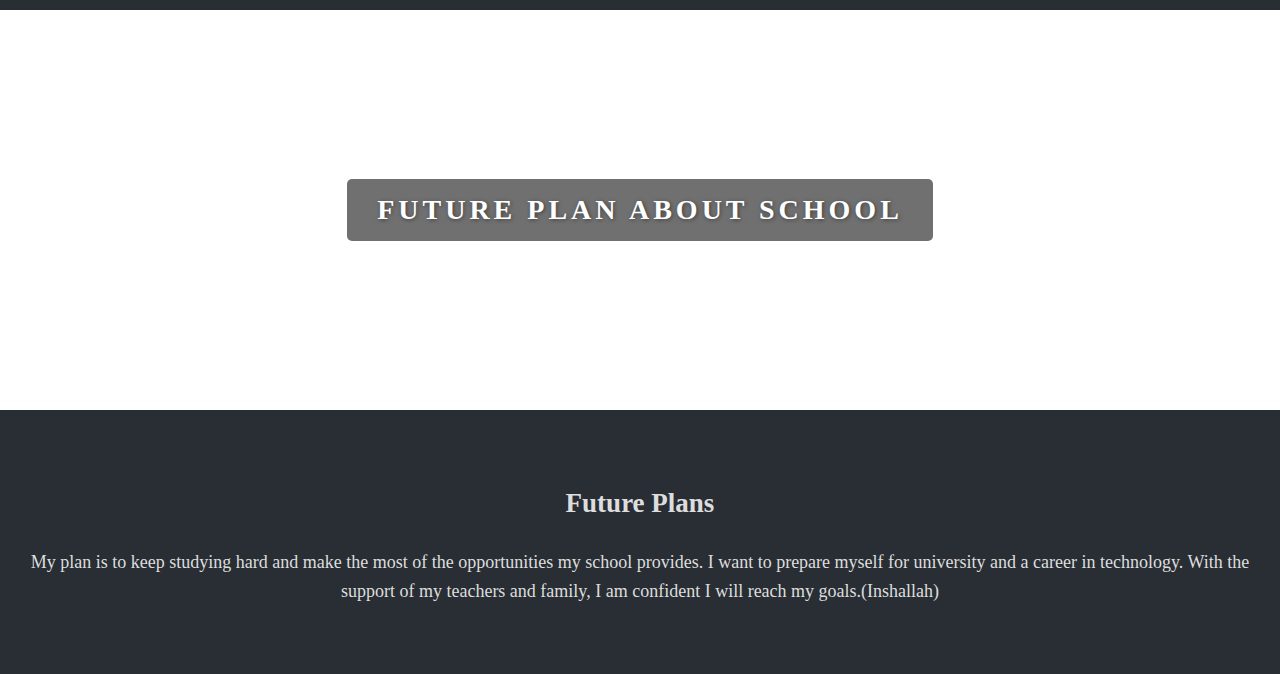
<file: school.html>
<!DOCTYPE html>
<html lang="en">
  <head>
    <meta charset="UTF-8" />
    <meta name="viewport" content="width=device-width, initial-scale=1.0" />
    <title>My School</title>
    <link href="style.css" rel="stylesheet" />
    <style>
      body {
        margin: 0;
        font-family: Impact;
      }
      .topnav {
        overflow: hidden;
        background-color: #333;
      }
      .topnav a {
        float: left;
        display: block;
        color: white;
        text-align: center;
        padding: 14px 16px;
        text-decoration: none;
        font-size: 17px;
        transition: 0.3s;
      }
      .topnav a:hover {
        background-color: #ddd;
        color: black;
      }
      .topnav a.active {
        background-color: #04aa6d;
        color: white;
      }
    </style>
  </head>
  <body class="school">
    <div class="topnav">
      <a href="index.html">Home</a>
      <a href="about.html">About</a>
      <a href="contactme.html">Contact me</a>
      <a href="gallery.html">Gallery</a>
      <a class="active" href="school.html">School</a>
      <a href="dreamplace.html">Dream Place</a>
      <a href="gaming.html">Gaming</a>
      <a href="hobby.html">Hobby</a>
    </div>

    <section class="section section-dark">
      <h2>About My School</h2>
      <p>
        Adamjee Cantonment Public School is one of the top schools in Dhaka. It
        has a reputation for academic excellence and discipline. The teachers
        are highly qualified and supportive, always encouraging us to do our
        best.
      </p>
    </section>

    <div class="pimg1">
      <div class="ptext"><span class="border">School Life</span></div>
    </div>

    <section class="section section-dark">
      <h2>Activities and Achievements</h2>
      <p>
        Besides academics, the school offers various extracurricular activities
        such as sports, debate clubs, and science fairs. I have participated in
        several competitions and won awards in mathematics.
      </p>
    </section>

    <div class="pimg2">
      <div class="ptext"><span class="border">Achievements</span></div>
    </div>

    <section class="section section-dark">
      <h2>My School Friends</h2>
      <p>
        School life is not just about studies its about friendships and
        memories. I have made many close friends here who share my interests and
        inspire me to grow.
      </p>
    </section>

    <div class="pimg3">
      <div class="ptext">
        <span class="border">Future plan about school</span>
      </div>
    </div>

    <section class="section section-dark">
      <h2>Future Plans</h2>
      <p>
        My plan is to keep studying hard and make the most of the opportunities
        my school provides. I want to prepare myself for university and a career
        in technology. With the support of my teachers and family, I am
        confident I will reach my goals.(Inshallah)
      </p>
    </section>
  </body>
</html>
</file>
<file: style.css>
.pimg1,
.pimg2,
.pimg3 {
  position: relative;
  opacity: 0.85;
  background-position: center;
  background-size: cover;
  background-repeat: no-repeat;
  background-attachment: fixed;
  min-height: 400px;
  transition: opacity 0.3s ease;
}

.pimg1:hover,
.pimg2:hover,
.pimg3:hover {
  opacity: 1; /* subtle hover effect */
}
/* School page background images */
body.school .pimg1 {
  background-image: url("https://upload.wikimedia.org/wikipedia/en/thumb/5/5a/Seal_of_Adamjee_Cantonment_Public_School.svg/1200px-Seal_of_Adamjee_Cantonment_Public_School.svg.png");
}
body.school .pimg2 {
  background-image: url("https://www.acps.edu.bd/media/imgAll/08-10-2016-1475917235.jpg");
}
body.school .pimg3 {
  background-image: url("https://www.acps.edu.bd/media/imgAll/04-08-2018-1533357410.jpg");
}

body.hobby .pimg1 {
  background-image: url("https://labourlawadvisor.in/blog/wp-content/uploads/2019/04/Horizontal-Thumbnail-1.jpg");
}
body.hobby .pimg2 {
  background-image: url("https://media.istockphoto.com/id/1222703360/vector/outline-colorful-doodle-hobbies-set-stay-home-concept-top-table-and-video-games-painting.jpg?s=612x612&w=0&k=20&c=X7CCSAmyd0_ZNk-PTvGNsd863U1am4aAy5spTcE2e5s=");
}
body.hobby .pimg3 {
  background-image: url("https://miro.medium.com/v2/resize:fit:1200/1*fZ2G2lCIQozmeyHRfZ0uFQ.jpeg");
}

body.gaming .pimg1 {
  background-image: url("https://assets.xboxservices.com/assets/4e/bc/4ebcb533-e184-42f3-833b-9aa47a81f39e.jpg?n=153142244433_Poster-Image-1084_1920x720.jpg");
}
body.gaming .pimg2 {
  background-image: url("https://cdn1.epicgames.com/offer/cbd5b3d310a54b12bf3fe8c41994174f/EGS_VALORANT_RiotGames_S1_2560x1440-543b60e5e4a0af08f8001e8faf7e1bc3");
}
body.gaming .pimg3 {
  background-image: url("https://cmsassets.rgpub.io/sanity/images/dsfx7636/news/c6c50b680c5e1846a9c77f86d5aa357d46584ffe-1920x1080.png?auto=format&fit=fill&q=80&w=1082");
}

body.contact .pimg1 {
  background-image: url("https://www.shutterstock.com/image-vector/bright-red-oval-sticker-button-600nw-2411194537.jpg");
}
body.contact .pimg2 {
  background-image: url("https://cdn-icons-png.flaticon.com/512/5075/5075658.png");
}
body.contact .pimg3 {
  background-image: url("https://static.vecteezy.com/system/resources/previews/000/166/553/non_2x/contact-me-icons-vector.png");
}

body.about .pimg1 {
  background-image: url("https://www.themarketingsage.com/wp-content/uploads/2015/08/about-me-leon-severan-we-buy-houses.jpg");
}
body.about .pimg2 {
  background-image: url("https://c8.alamy.com/comp/2PFHFE3/writing-displaying-text-about-me-word-written-on-my-personal-characteristics-information-likes-and-dislikes-2PFHFE3.jpg");
}
body.about .pimg3 {
  background-image: url("https://creativelifestorywork.com/wp-content/uploads/2022/08/creative-life-story-work-all-about-me-790x590.png");
}

body.dreamplace .pimg1 {
  background-image: url("https://career-advice.jobs.ac.uk/wp-content/uploads/Japan-e1634207070862.jpg.optimal.jpg");
}
body.dreamplace .pimg2 {
  background-image: url("https://www.pelago.com/img/countries/japan/1201-0821_japan-book-things-to-do-pelago.jpg");
}
body.dreamplace .pimg3 {
  background-image: url("https://a.storyblok.com/f/55469/1176x732/3070577851/jp_-_2022.png");
}

body.home .pimg1 {
  background-image: url("https://media.istockphoto.com/id/485371557/photo/twilight-at-spirit-island.jpg?s=612x612&w=0&k=20&c=FSGliJ4EKFP70Yjpzso0HfRR4WwflC6GKfl4F3Hj7fk=");
}
body.home .pimg2 {
  background-image: url("https://images.unsplash.com/photo-1612441804231-77a36b284856?fm=jpg&q=60&w=3000&ixlib=rb-4.1.0&ixid=M3wxMjA3fDB8MHxzZWFyY2h8M3x8bW91bnRhaW4lMjBsYW5kc2NhcGV8ZW58MHx8MHx8fDA%3D");
}
body.home .pimg3 {
  background-image: url("https://www.josephfiler.com/images/600/Canada-Mount-Assinibline-Fall-Color-10218.jpg");
}

.section {
  text-align: center;
  padding: 50px 20px;
  margin: 0 auto;
  font-size: 18px;
  line-height: 1.6;
  color: #ddd;
}

.section-dark {
  background-color: #282e34;
  color: #ddd;
}

.ptext {
  position: absolute;
  top: 50%;
  left: 50%;
  transform: translate(-50%, -50%); /* better centering */
  width: 100%;
  text-align: center;
  color: #fff; /* changed to white for better contrast */
  font-size: 28px;
  letter-spacing: 6px;
  text-transform: uppercase;
  font-weight: 600;
  text-shadow: 1px 1px 4px rgba(0, 0, 0, 0.7);
}

.ptext .border {
  background-color: rgba(17, 17, 17, 0.7);
  color: #fff;
  padding: 15px 30px;
  display: inline-block;
  border-radius: 5px;
  letter-spacing: 4px;
}

@media (max-width: 568px) {
  .pimg1,
  .pimg2,
  .pimg3 {
    background-attachment: scroll;
    min-height: 250px;
  }
  .section {
    padding: 30px 15px;
    font-size: 16px;
  }
  .ptext {
    font-size: 20px;
    letter-spacing: 3px;
  }
  .ptext .border {
    padding: 10px 20px;
    letter-spacing: 2px;
  }
}
</file>
